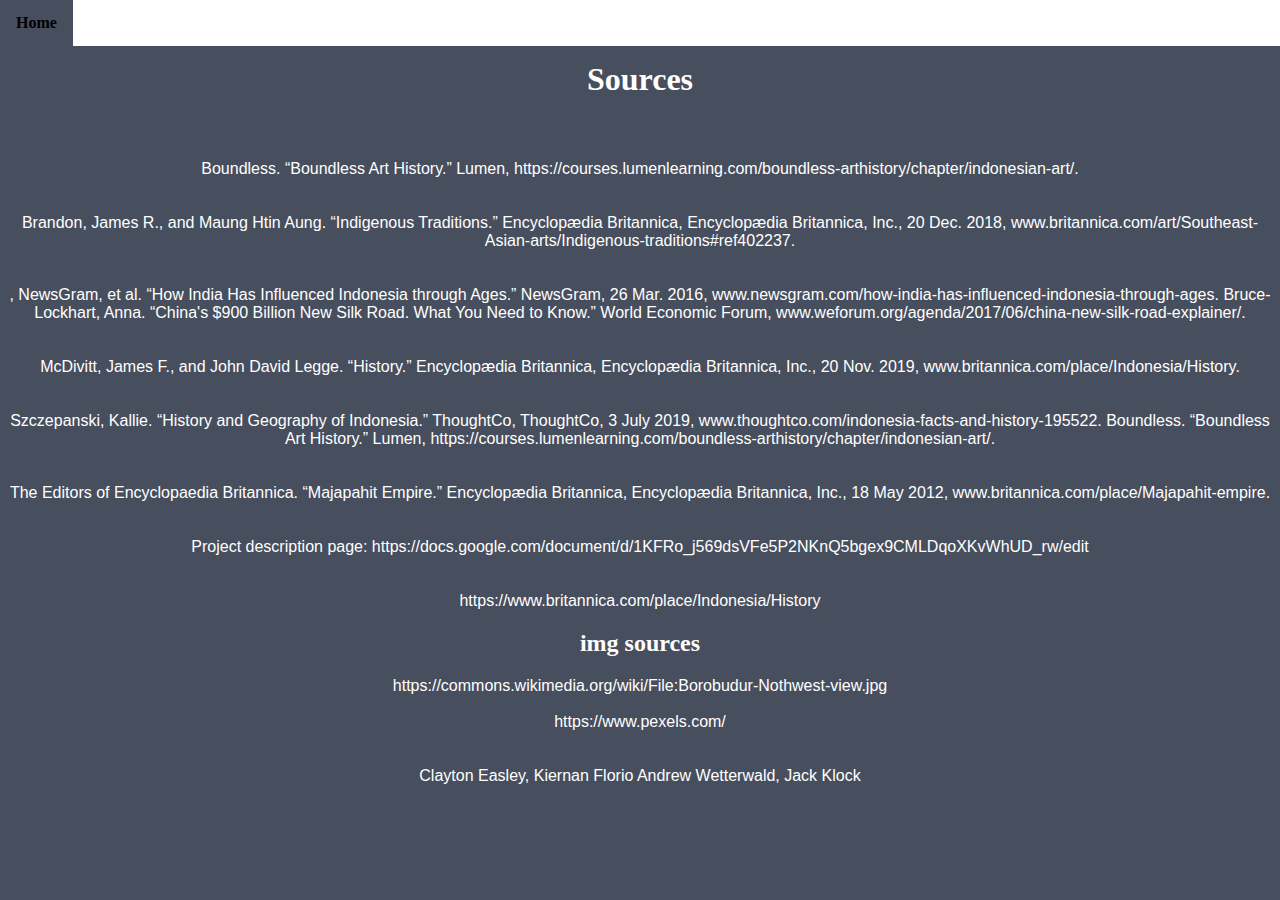
<file: sources.html>
<!doctype html>
<html lang="en">

    <head>
     <title>Indonesia project</title>
    
    <meta charset="utf-8">
<link href="css/css-01.css" rel="stylesheet" type="text/css">
<link href="css/slidshow.css" rel="stylesheet" type="text/css">
<meta name="viewport" content="width=device-width, initial-scale=1.0">
        
        
    
    </head>
    
    
    <body>
    
        <style>
            h1, h2{
                color: white;
                text-align: center;
            }
        
            p{
               text-align: center;
                color: white;
                
            }
        </style>
        
        
    <nav class="topnav">
  <ul>


           
            <li><a href="index.html"> Home </a></li>

    <ul>
</nav>


    <body>
    
        <h1  class="" style="padding: 40px "> Sources </h1>
    
        <p>
        
   Boundless. “Boundless Art History.” Lumen, https://courses.lumenlearning.com/boundless-arthistory/chapter/indonesian-art/. <br><br><br>
            
            

Brandon, James R., and Maung Htin Aung. “Indigenous Traditions.” Encyclopædia Britannica, Encyclopædia Britannica, Inc., 20 Dec. 2018, www.britannica.com/art/Southeast-Asian-arts/Indigenous-traditions#ref402237. <br><br><br>

, NewsGram, et al. “How India Has Influenced Indonesia through Ages.” NewsGram, 26 Mar. 2016, www.newsgram.com/how-india-has-influenced-indonesia-through-ages.
Bruce-Lockhart, Anna. “China's $900 Billion New Silk Road. What You Need to Know.” World Economic Forum, www.weforum.org/agenda/2017/06/china-new-silk-road-explainer/.<br><br><br>
            
            
            McDivitt, James F., and John David Legge. “History.” Encyclopædia Britannica, Encyclopædia Britannica, Inc., 20 Nov. 2019, www.britannica.com/place/Indonesia/History.
<br><br><br>
            
      
            
                        
Szczepanski, Kallie. “History and Geography of Indonesia.” ThoughtCo, ThoughtCo, 3 July 2019, www.thoughtco.com/indonesia-facts-and-history-195522.
Boundless. “Boundless Art History.” Lumen, https://courses.lumenlearning.com/boundless-arthistory/chapter/indonesian-art/. 
<br><br><br>
            
The Editors of Encyclopaedia Britannica. “Majapahit Empire.” Encyclopædia Britannica, Encyclopædia Britannica, Inc., 18 May 2012, www.britannica.com/place/Majapahit-empire. <br><br>
<br>
            
            
            
            
            
            
            




            
            
            



Project description page: https://docs.google.com/document/d/1KFRo_j569dsVFe5P2NKnQ5bgex9CMLDqoXKvWhUD_rw/edit<br><br><br>

https://www.britannica.com/place/Indonesia/History

     
        
        
        
        
        
        
        
         </p>
      
        <h2>img sources</h2>
        <p>
        
        https://commons.wikimedia.org/wiki/File:Borobudur-Nothwest-view.jpg<br><br>
            
            https://www.pexels.com/<br><br><br>
            
            
            
            
            Clayton Easley, Kiernan Florio 
            Andrew Wetterwald, Jack Klock
            
            
        </p>
        
        
        
</body>
</html>
</file>
<file: css/css-01.css>
h1,h2,li{font-family: 'Calistoga', cursive;}







.img-1{
   width: 350px;
    height: 300px;

}




.img-2{
    
}


.topnav ul{
   font-weight: 900;
    font-size: 16px;
    list-style-type: none;
    margin: 0;
    padding: 0;
    overflow: hidden;
    background-color: #fff;
    position: fixed;
    top: 0;
    left:0;
    width: 100%;
    z-index: 2;


}




.topnav li{
    float: left;


}


.topnav li a{
    display: block;
    text-align: center;
    text-decoration: none;
    padding: 14px 16px;


}



.topnav a:link {
  color: black;
}


.topnav a:visited {
  color: black;
}


.topnav a:hover {
 background-color: #474e5d ;
}


.topnav a:active {
  ;
}







* {
  box-sizing: border-box;
}

body {
  background-color: #474e5d;
  font-family: Helvetica, sans-serif;

}

/* The actual timeline (the vertical ruler) */
.timeline {
  position: relative;
  max-width: 1200px;
  margin: 0 auto;
  padding: 20px;
}

/* The actual timeline (the vertical ruler) */
.timeline::after {
  content: '';
  position: absolute;
  width: 6px;
  background-color: white;
  top: 0;
  bottom: 0;
  left: 50%;
  margin-left: -3px;
}

/* Container around content */
.container {
  padding: 10px 40px;
  position: relative;
  background-color: inherit;
  width: 50%;
}

/* The circles on the timeline */
.container::after {
  content: '';
  position: absolute;
  width: 25px;
  height: 25px;
  right: -17px;
  background-color: white;
  border: 4px solid #FF9F55;
  top: 15px;
  border-radius: 50%;
  z-index: 1;
}

/* Place the container to the left */
.left {
  left: 0;
}

/* Place the container to the right */
.right {
  left: 50%;
}

/* Add arrows to the left container (pointing right) */
.left::before {
  content: " ";
  height: 0;
  position: absolute;
  top: 22px;
  width: 0;
  z-index: 1;
  right: 30px;
  border: medium solid white;
  border-width: 10px 0 10px 10px;
  border-color: transparent transparent transparent white;
}

/* Add arrows to the right container (pointing left) */
.right::before {
  content: " ";
  height: 0;
  position: absolute;
  top: 22px;
  width: 0;
  z-index: 1;
  left: 30px;
  border: medium solid white;
  border-width: 10px 10px 10px 0;
  border-color: transparent white transparent transparent;
}

/* Fix the circle for containers on the right side */
.right::after {
  left: -16px;
}

/* The actual content */
.content {
  padding: 20px 30px;
  background-color: white;
  position: relative;
  border-radius: 6px;
}

/* Media queries - Responsive timeline on screens less than 600px wide */
@media screen and (max-width: 600px) {
  /* Place the timelime to the left */
  .timeline::after {
  left: 31px;
  }

  /* Full-width containers */
  .container {
  width: 100%;
  padding-left: 70px;
  padding-right: 25px;
  }

  /* Make sure that all arrows are pointing leftwards */
  .container::before {
  left: 60px;
  border: medium solid white;
  border-width: 10px 10px 10px 0;
  border-color: transparent white transparent transparent;
  }

  /* Make sure all circles are at the same spot */
  .left::after, .right::after {
  left: 15px;
  }

  /* Make all right containers behave like the left ones */
  .right {
  left: 0%;
  }
}
</file>
<file: css/slidshow.css>
/* Slideshow container */
.slideshow-container {
  max-width: 1920px;
  position: relative;
  margin: auto;
}

/* Next & previous buttons */
.prev, .next {
  cursor: pointer;
  position: absolute;
  top: 50%;
  width: auto;
  padding: 16px;
  margin-top: -22px;
  color: white;
  font-weight: bold;
  font-size: 18px;
  transition: 0.6s ease;
  border-radius: 0 3px 3px 0;
  user-select: none;
}

/* Position the "next button" to the right */
.next {
  right: 0;
  border-radius: 3px 0 0 3px;
}

/* On hover, add a black background color with a little bit see-through */
.prev:hover, .next:hover {
  background-color: rgba(0,0,0,0.8);
}

/* Caption text */
.text {
  color: #f2f2f2;
  font-size: 15px;
  padding: 8px 12px;
  position: absolute;
  bottom: 8px;
  width: 100%;
  text-align: center;
}

/* Number text (1/3 etc) */
.numbertext {
  color: #f2f2f2;
  font-size: 12px;
  padding: 8px 12px;
  position: absolute;
  top: 0;
}

/* The dots/bullets/indicators */
.dot {
  cursor: pointer;
  height: 15px;
  width: 15px;
  margin: 0 2px;
  background-color: #bbb;
  border-radius: 50%;
  display: inline-block;
  transition: background-color 0.6s ease;
}

.active, .dot:hover {
  background-color: #717171;
}

/* Fading animation */
.fade {
  -webkit-animation-name: fade;
  -webkit-animation-duration: 1.5s;
  animation-name: fade;
  animation-duration: 1.5s;
}

@-webkit-keyframes fade {
  from {opacity: .4}
  to {opacity: 1}
}

@keyframes fade {
  from {opacity: .4}
  to {opacity: 1}
}

/* On smaller screens, decrease text size */
@media only screen and (max-width: 300px) {
  .prev, .next,.text {font-size: 11px}
}
</file>
